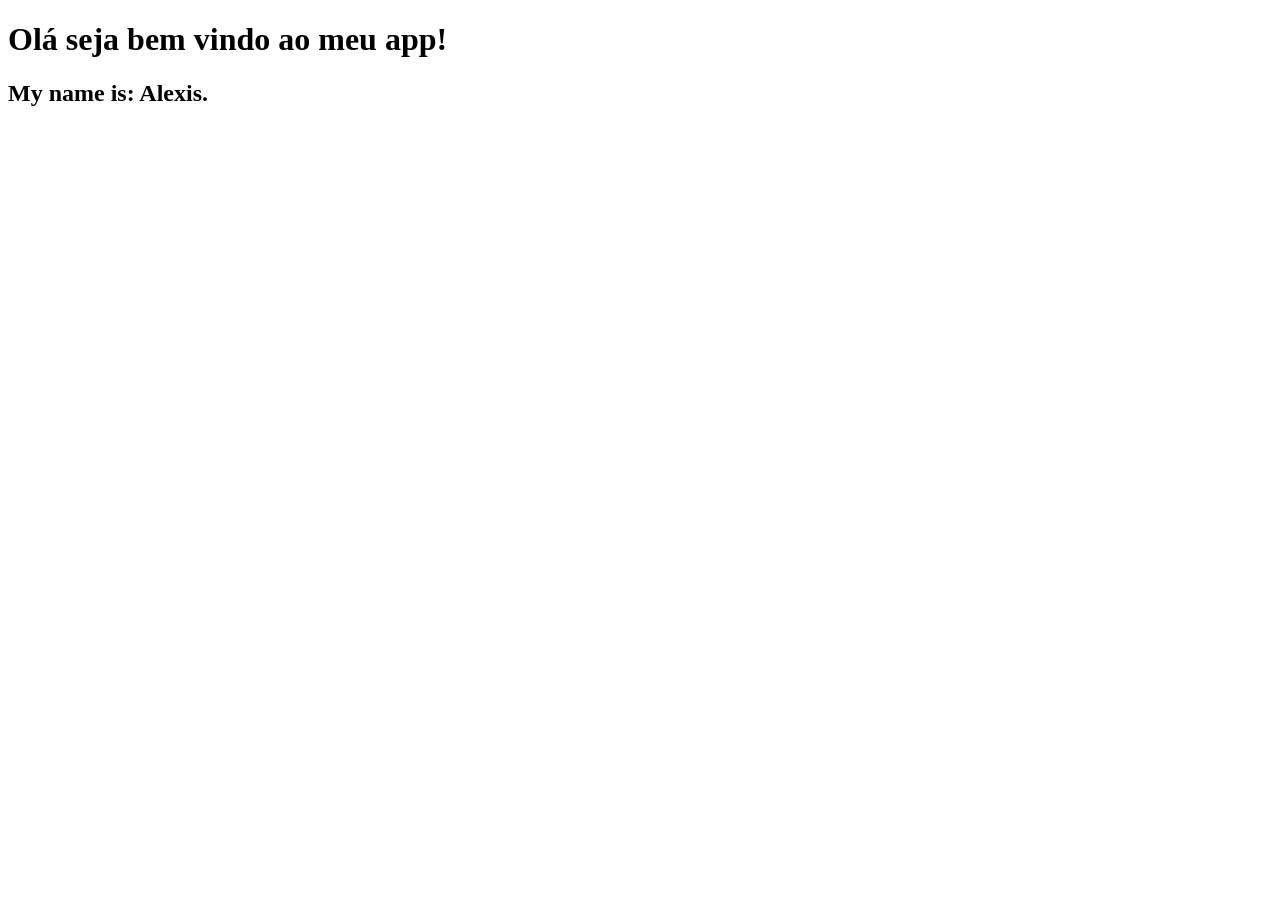
<file: index.html>
<!DOCTYPE html>
<html lang="pt-br">
  <head>
    <meta charset="UTF-8">
  <title>Meu app!</title>
  </head>

  <body>

    <h1>
      Olá seja bem vindo ao meu app!
      </h1>
      <h2>
        My name is: Alexis.
        </h2>

    </body>
</html>
</file>
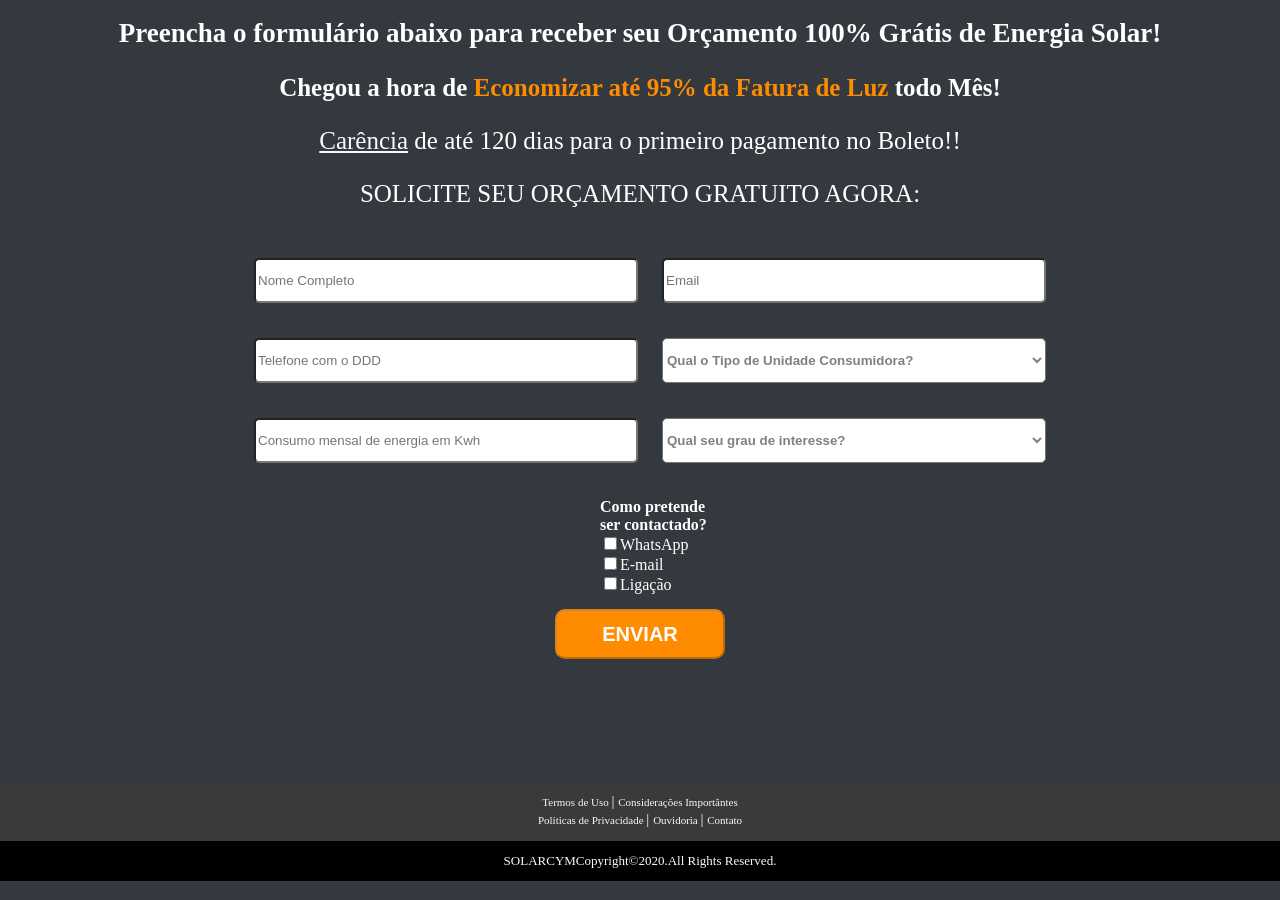
<file: page/index.html>
<!DOCTYPE html>
<html lang="pt-br">
  <head>
    <title>página de captura</title>
    <meta charset="UTF-8">
    <meta name="viewport" content="width=device-width, initial-scale=1.0">
    <link rel="stylesheet" type="text/css" href="style.css" media="screen"/>
    <link rel="stylesheet" type="text/css" href="@mediaQuery.css" media="screen"/>
    <link rel="sortcut icon" href="solar-cym.png" type="image/png" />
    <meta >
  </head>
  <body>

    <header>
      <h1>
        Preencha o formulário abaixo para receber seu Orçamento 100% Grátis de Energia Solar!
      </h1>
      <p class="economyPromise">
        Chegou a hora de<span class="economyPromise"> Economizar até 95% da Fatura de Luz</span> todo Mês!
      </p>
      <p>
        <span id="deadline"> Carência</span> de até 120 dias para o primeiro pagamento no Boleto!!
      </p>
      <p>
        SOLICITE SEU ORÇAMENTO GRATUITO AGORA:
      </p>
    </header>

    <section>
      <div id="container">
        <div id="containerForm">
          <form method="GET" action="">

            <div class="register">
              <input class="informationField" id="name" name"userName" type="text" placeholder="Nome Completo" required>
              <input class="informationField" id="email" name"email" type="email" placeholder="Email" required>
            </div>

            <div class="register">
              <input class="informationField" id="telefone" name"phone" type="tel" placeholder="Telefone com o DDD" required>
              <select class="informationField" name="interest" required>
                <option class="questionColor" value="" disabled selected>Qual o Tipo de Unidade Consumidora?</option>
                <option value="residence">RESIDÊNCIA</option>
                <option value="commerce">COMÉRCIO</option>
                <option value="agro">AGRO</option>
              </select>
            </div>

            <div class="register">
              <input class="informationField" id="Kwh" name"Kwh" type="text" placeholder="Consumo mensal de energia em Kwh" required>

              <select class="informationField" name="interest" required>
                <option class="questionColor" value="" disabled selected>Qual seu grau de interesse?</option>
                <option value="compraria-ja">COMPRARIA JÁ</option>
                <option value="interessado">INTERESSADO</option>
                <option value="não-sei">NÃO SEI</option>
              </select>
            </div>

            <div class="checkbox">
              <p id="contact">Como pretende ser contactado?</p>
              <input type="checkbox" name="contactOption" value="WhatsApp">WhatsApp<br>
              <input type="checkbox" name="contactOption" value="E-mail">E-mail<br>
              <input type="checkbox" name="contactOption" value="Ligação" >Ligação<br>
            </div>

            <div class="register">
              <input id="submit" type="submit" value="ENVIAR" onclick="confirmation()" disabled="disabled">
            </div>

          </form>
        </div>
      </div>
    </section>

    <footer>

      <div class="footerContainer">
        <a href="/home/alexis/Documentos/pagina-de-captura/index.html">Termos de Uso </a><span> | </span> 
        <a href="/home/alexis/Documentos/pagina-de-captura/index.html">Considerações Importântes</a>
      </div>

      <div class="footerContainer">
        <a href="/home/alexis/Documentos/pagina-de-captura/index.html">Políticas de Privacidade </a><span> | </span>
        <a href="/home/alexis/Documentos/pagina-de-captura/index.html">Ouvidoria </a><span> | </span> 
        <a href="/home/alexis/Documentos/pagina-de-captura/index.html">Contato</a>
      </div>

      <div id="copy">
        <span>SOLARCYMCopyright&#169;2020.All Rights Reserved.</span>
      </div>
    </footer>

    <script src="jquery-3.5.1.min.js"></script>
    <script src="jquery.mask.min.js"></script>
    <script src="script.js"></script>
  </body>
</html>
</file>
<file: page/style.css>
body {
    margin: 0;
    padding: 0;
    background-color: rgba(51, 57, 62, 1);
}

header {
    text-align: center;
}

section {
    text-align: center;
}

#container {
    height: 540px;
}

h1 {
    color: white;
    font-size: 27px;
}

.economyPromise {
    font-size: 25px;
    color: white;
    font-weight: 600;
}

span.economyPromise {
    color:#FF8C00;
}

p {
    color: white;
    font-size: 25px;
}

#deadline {
    text-decoration: underline;
    font-size: 25px;
}

#containerForm {
    margin-top: 50px;
}

.register {
    text-align: center;
    margin-bottom: 35px;
}

#unity {
    margin-right: 317px;
}

.informationField {
    height: 45px;
    width: 30%;
    box-sizing: border-box;
    border-radius: 5px;
    margin-left: 20px;

}

select:invalid {
    color: gray;
    font-weight: bolder;
    background-color: white;
}

#contact {
    margin-bottom: 0;
    font-weight: bolder;
    font-size: 16px;
}

.checkbox {
    display: block;
    width: 120px;
    color: white;
    text-align: initial;
    margin: auto;
    padding-left: 40px
}

#submit {
    height: 50px;
    width: 170px;
    border-radius: 10px;
    font-size: 20px;
    font-weight: bolder;
    color: white;
    background-color:#FF8C00;
    margin: auto;
    margin-top: 15px;
    cursor: pointer;
}

#submit:hover {
    position: relative;
    top: 1px;
    left: 1px;
    text-shadow: 0 0 4px #fff;
}

footer {
    background-color: rgb(58,58,58);
    height: 100px;
    margin-top: -16px;
}

.footerContainer {
    text-align: center;
    transform: translateY(10px);
}

a {
    text-decoration: none;
    color: #F8F8FF;
    font-size: 11px;
    cursor: pointer;
}

span {
    color: #F8F8FF;
    font-size: 15px;
}

#copy {
    text-align: center;
    background-color: black;
    margin-top: 23px;
    height: 40px;
}

#copy span {
    line-height: 40px;
    font-size: 13px;
}
</file>
<file: page/@mediaQuery.css>
@media only screen and (max-width: 1030px) {

    #containerForm {
        margin-top: 145px; 
    }

    .informationField {
        height: 55px;
        width: 45%;
        font-size: 20px;
    }

    .checkbox {
        width: 349px;
        font-size: 25px;
        text-align: initial;
    }

}/*end @mediaQuery 1030px*/

@media only screen and (max-width: 600px) {

    section {

    }

    #container {
        height: 590px;
    }

    form {

    }


    #containerForm {
        margin-top: 40px;
    }

    .register {
        text-align: center;
        margin-bottom: 0;
    }

    .informationField {
        height: 50px;
        width: 70%;
        box-sizing: border-box;
        border-radius: 5px;
        margin-bottom: 20px;
        font-size: 16px;
    }

    .checkbox {
        width: 350px;
        font-size: 18px;
    }

    #contact {
        margin-top: 0;
    }

}/*end of @mediaQuery 600px*/

@media only screen and (max-width: 390px) {

    section {

    }

    #container {
        height: 590px;
    }

    form {

    }

    .checkbox {
        font-size: 20px;
        width: 280px;
    }

    #contact {
        margin-top: -10px;
    }

    #submit {
        margin-top: 0;
        height: 40px;
        width: 100px;
    }

}/*end of @mediaQuery 390px*/
</file>
